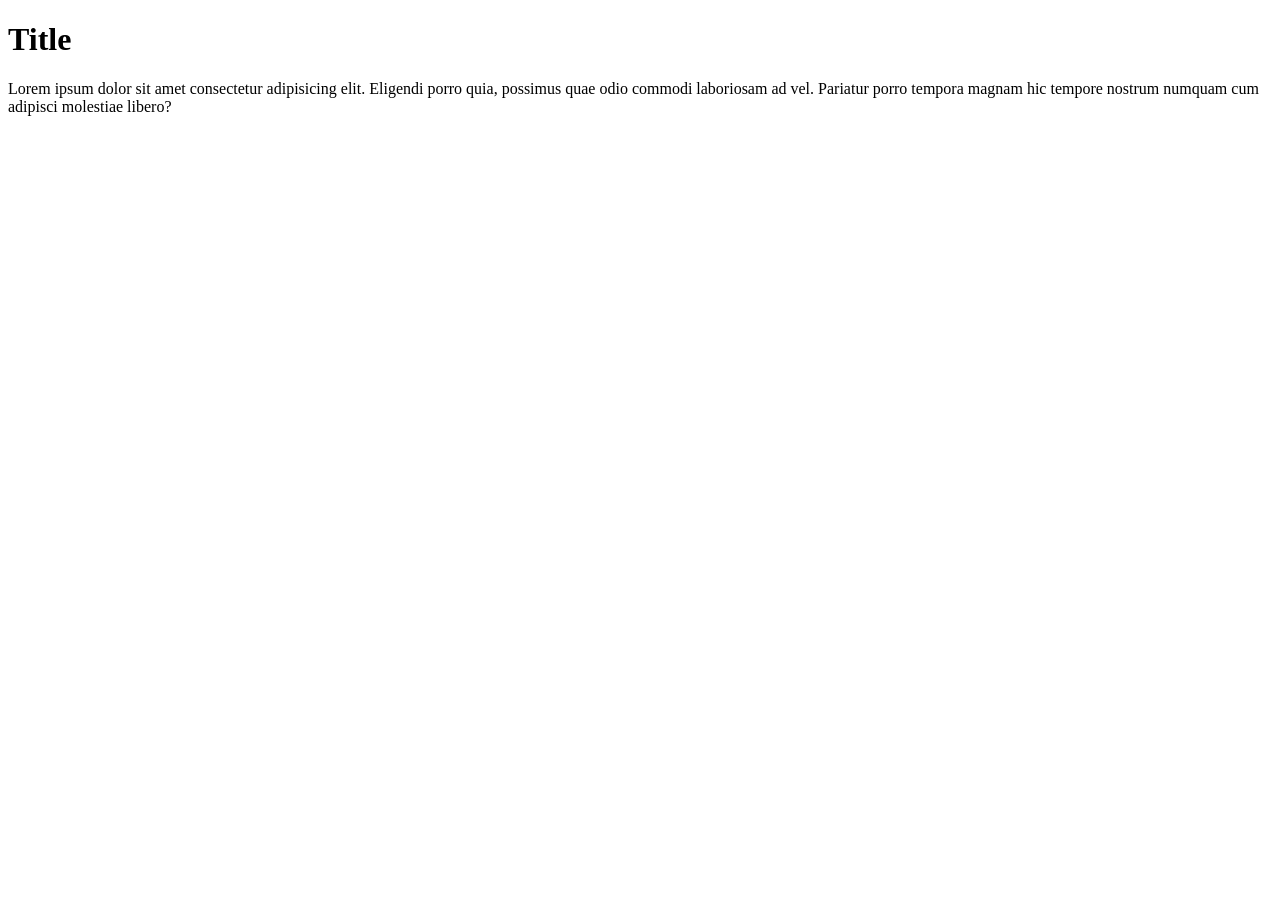
<file: task/task.html>
<!DOCTYPE html>
<html lang="en">
<head>
    <meta charset="UTF-8">
    <meta name="viewport" content="width=device-width, initial-scale=1.0">
    <title>Document</title>
</head>
<body>
    <h1>Title</h1>
    <p>Lorem ipsum dolor sit amet consectetur adipisicing elit. Eligendi porro quia, possimus quae odio commodi laboriosam ad vel. Pariatur porro tempora magnam hic tempore nostrum numquam cum adipisci molestiae libero?</p>
</body>
</html>
</file>
